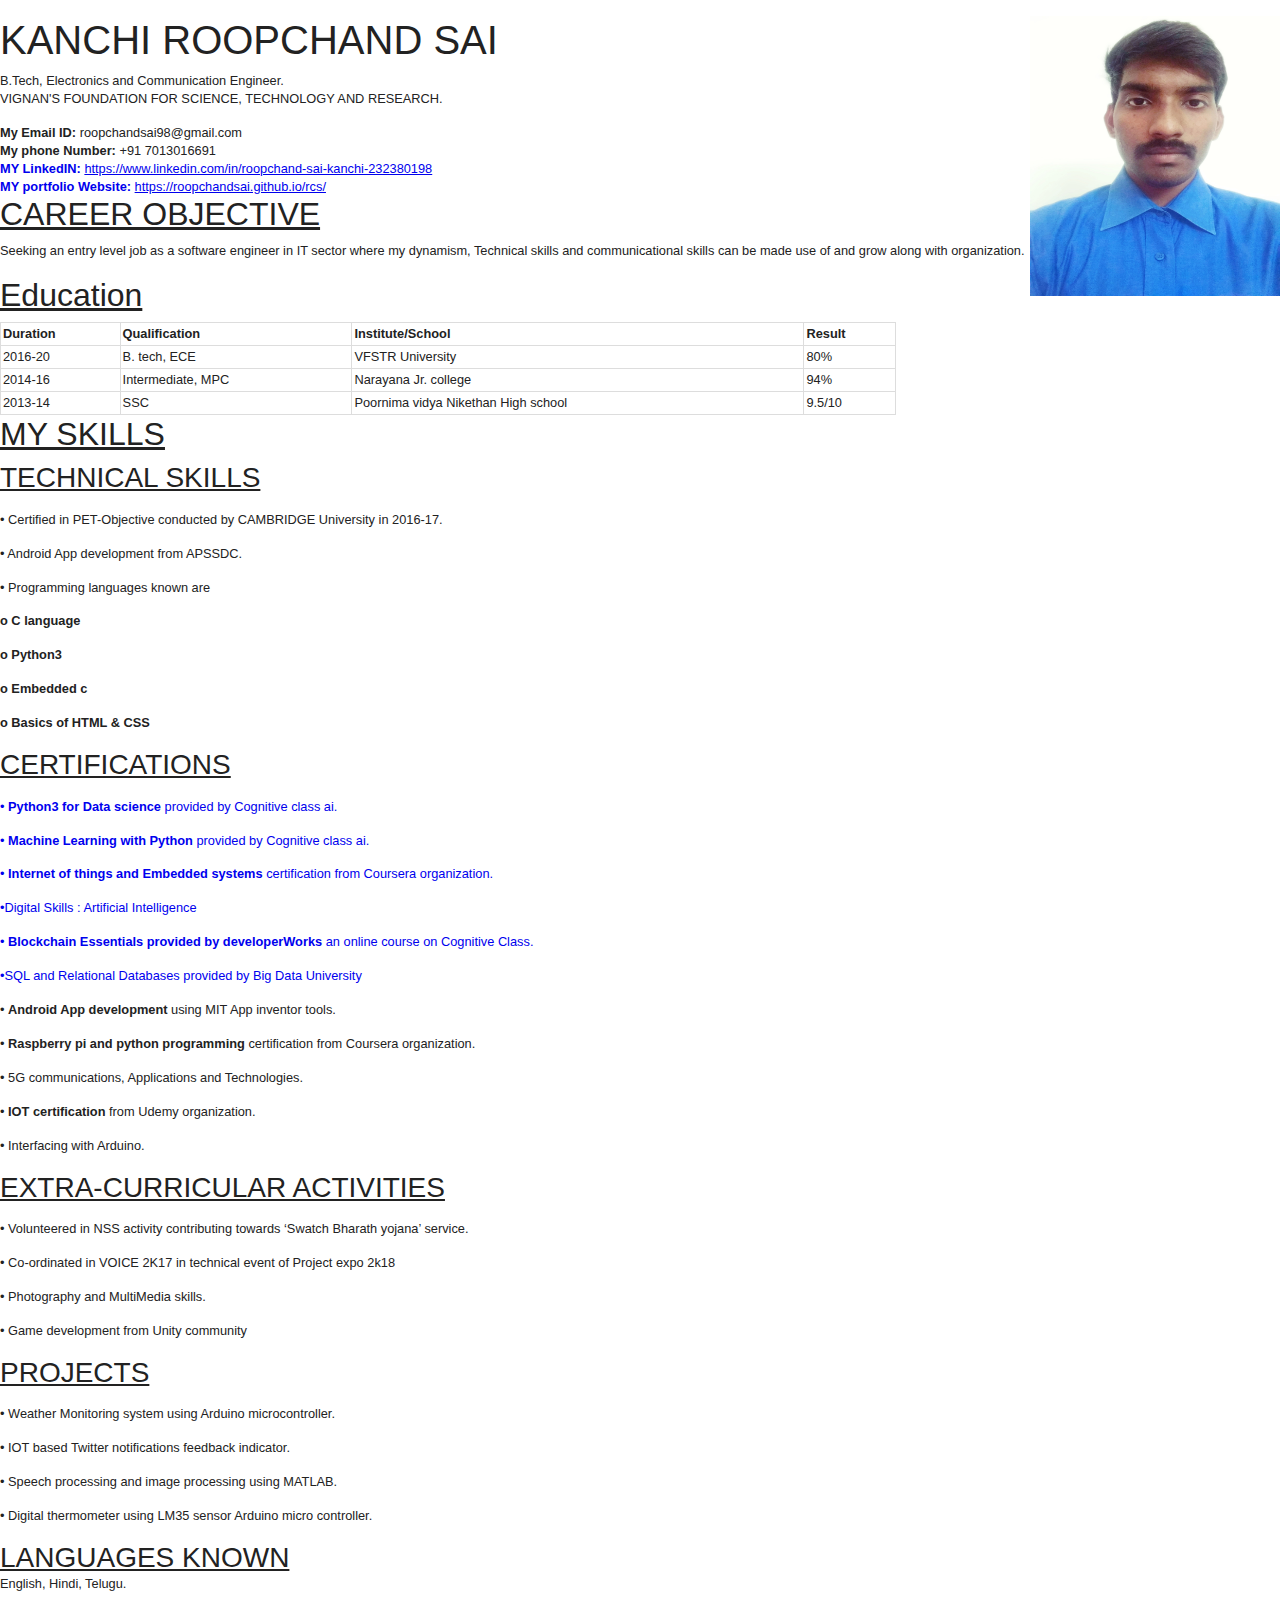
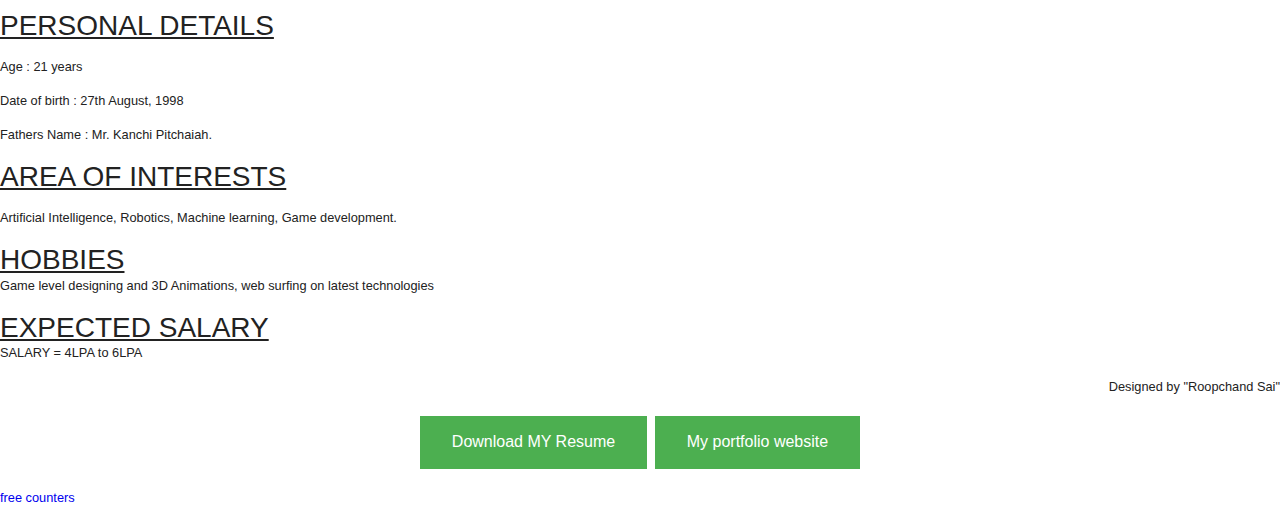
<file: index.html>
<!DOCTYPE HTML>
<html lang="en-US">
<head>
<link rel="stylesheet" href="https://stackpath.bootstrapcdn.com/bootstrap/4.4.1/css/bootstrap.min.css" integrity="sha384-Vkoo8x4CGsO3+Hhxv8T/Q5PaXtkKtu6ug5TOeNV6gBiFeWPGFN9MuhOf23Q9Ifjh" crossorigin="anonymous">
<style>
body {
  background-color:white;
}
	
.button {
  background-color: #4CAF50;
  border: none;
  color: white;
  padding: 15px 32px;
  text-align: center;
  text-decoration: none;
  display: inline-block;
  font-size: 16px;
  margin: 4px 2px;
  cursor: pointer;
}
	
	
</style>

	<meta charset="UTF-8">
	<title></title>
	
	<link rel="stylesheet" href="style.css" />
	<link rel="stylesheet" href="https://cdnjs.cloudflare.com/ajax/libs/font-awesome/4.7.0/css/font-awesome.min.css">
</head>

	<!--image added-->
		
		<img src="k.jpg" alt="rcs" width="250" height="280"  align ="right">
		


<body><p align="left>
	
	<div class="container">
	<header>
		<h1 id="name">KANCHI ROOPCHAND SAI</h1>
	<script src="https://maxcdn.bootstrapcdn.com/bootstrap/3.3.7/js/bootstrap.min.js" integrity="sha384-Tc5IQib027qvyjSMfHjOMaLkfuWVxZxUPnCJA7l2mCWNIpG9mGCD8wGNIcPD7Txa" crossorigin="anonymous"></script>

		
		<div id="designation">
		
			<span class="title">B.Tech, Electronics and Communication Engineer.             </span>
			
			
			<p><span class="organization">VIGNAN'S FOUNDATION FOR SCIENCE, TECHNOLOGY AND RESEARCH.</span></p>
		
		</div>
		
		<div class="contact">
	<div class="email"><b>My Email ID: 	</b>roopchandsai98@gmail.com</div>
	<div class="ph.no"><b>My phone Number: 	  </b>+91 7013016691</div>
                            <div class="linkedin">  <a href="https://www.linkedin.com/in/roopchand-sai-kanchi-232380198"><b> MY LinkedIN: </b><u> https://www.linkedin.com/in/roopchand-sai-kanchi-232380198</u> </a> </div>
		
	<div class="website">  <a href="https://roopchandsai.github.io/rcs/">    <b> MY portfolio Website:  </b> <u>https://roopchandsai.github.io/rcs/</u></a> </div>
		
	
	
		</div>
	</header>
	
	<div class="content" role=main>
	
		<section id="objective">
			<h2 class="title"><u>CAREER OBJECTIVE</u></h2>
			<div class="description">
				<p>
					     Seeking an entry level job as a software engineer in IT sector where my dynamism, Technical skills and communicational skills can be made use of and grow along with organization.
				</p>			
			</div> <!-- end description -->
		</section>
		
		
		<section id="Education">
			<h2 class="title"><u>Education</u></h2>
			<div class="description">
				
				<table>
					<thead>
						<td>Duration</td>
						<td>Qualification</td>
						<td>Institute/School</td>
						<td>Result</td>
					</thead>
					
					<!-- edit this/ row-wise-->
					<tr> <!--row1-->
						<td>2016-20</td>
						<td>B. tech, ECE </td>
						<td>VFSTR University</td>
						<td>80% </td>
					</tr>
					
					<tr> <!-- row2 -->
						<td>2014-16</td>
						<td>Intermediate, MPC</td>
						<td>Narayana Jr. college </td>
						<td>94%</td>
					</tr>	
					
					<tr> <!-- row3 -->
						<td>2013-14</td>
						<td>SSC</td>
						<td>Poornima vidya Nikethan High school</td>
						<td>9.5/10</td>
					</tr>					
					
					
				</table>
			
			
			</div> <!-- end description -->
		</section>
			
		<section id="projects">
			<h2 class="title"><u><u>MY SKILLS</u></u></h2>
			<div class="description">
				
				<!-- Project 1 -->
				<section class="project">
					<h3 class="title"><u>TECHNICAL SKILLS</u></h3>
					<div class="meta">
						<span class="field"></span> <span class="date"></span>
					</div>
					<p class="description">
<p>•	Certified in PET-Objective conducted by CAMBRIDGE University in 2016-17.</p>
<p>•	Android App development from APSSDC.
<p>•	Programming languages known are </p>
	<p>			<b>		o	C language</b></p>
	<p>				<b>	o	Python3</b></p>
	<p>				<b>	o	Embedded c</b></p>
	<p>				<b>	o	Basics of HTML & CSS </b></p>
</p>
				</section> <!-- end project description -->
				
				<!-- project 2 -->
				<section class="project">
					<h3 class="title"><u>CERTIFICATIONS</u></h3>
					<div class="meta">
						<span class="field"></span> <span class="date"></span>
					</div>
					<p class="description">
	

	
	<p class="ae-2"><span class="opacity-8"><a href="https://courses.cognitiveclass.ai/certificates/75b00b97c3804fd78715734f5a33f264">•	<b>Python3 for Data science</b> provided by Cognitive class ai.</a></span></p>
	<p class="ae-2"><span class="opacity-8"><a href="https://courses.cognitiveclass.ai/certificates/17dba1bd14754f02a0ec894b6575a12e">•	<b>Machine Learning with Python</b> provided by Cognitive class ai.</a></span></p>
	<p><a href="https://www.coursera.org/account/accomplishments/verify/3QRMLHMYP9G3?utm_medium=certificate&utm_source=link&utm_campaign=copybutton_certificate&utm_content=cert_image">	•	<b>Internet of things and Embedded systems</b> certification from Coursera organization.</a></p>
	<p><a href="https://www.futurelearn.com/certificates/rf1dgfy">•Digital Skills : Artificial Intelligence</a></p>
	<P><a href="https://courses.cognitiveclass.ai/certificates/615cd4d4979741fb996d5641590439d4">•	<b>Blockchain Essentials provided by developerWorks </b>an online course on Cognitive Class.</a></p>
	<p><a href="https://courses.cognitiveclass.ai/certificates/3a55c8f14d5c471286e43f16b1ea1864">•SQL and Relational Databases provided by Big Data University</a></p>
	<p>	•	<b>Android App development</b> using MIT App inventor tools.</p>
	<p>	•	<b>Raspberry pi and python programming</b> certification from Coursera organization.</p>
	<p>	•	5G communications, Applications and Technologies.</p>
	<p>	•	<b>IOT certification</b> from Udemy organization.</p>
	<p>	•	Interfacing with Arduino.</p>
 </p>
				</section> <!-- end project description -->


				<!-- project 3 -->
				<section class="project">
					<h3 class="title"><u>EXTRA-CURRICULAR ACTIVITIES</u></h3>
					<div class="meta">
						<span class="field"></span> <span class="date"></span>
					</div>
					<p class="description">
<p>•	Volunteered in NSS activity contributing towards ‘Swatch Bharath yojana’ service.</p>
<p>•	Co-ordinated in VOICE 2K17 in technical event of Project expo 2k18</p>
<p>•	 Photography and MultiMedia skills.</p>
<p>•	Game development from Unity community</p>
</p>
				</section> <!-- end project description -->	
<!-- project 4 -->
				<section class="project">
					<h3 class="title"><u>PROJECTS</u></h3>
					<div class="meta">
						<span class="field"></span> <span class="date"></span>
					</div>
					<p class="description">
<p>•	Weather Monitoring system using Arduino microcontroller.</p>
<p>•	IOT based Twitter notifications feedback indicator.</p>
<p>•	Speech processing and image processing using MATLAB.</p>
<p>•	Digital thermometer using LM35 sensor Arduino micro controller.</p>
</p>
				</section> <!-- end project description -->		
<!-- project 5 -->
				<section class="project">
					<h3 class="title"><u>LANGUAGES KNOWN</u></h3>
					<div class="meta">
						<span class="field"></span> <span class="date"></span>
					</div>
					<p class="description">English, Hindi, Telugu.</p>
				</section> <!-- end project description -->
				
				
<!-- project 6 -->
				<section class="project">
					<h3 class="title"><u>PERSONAL DETAILS</u></h3>
					<div class="meta">
						<span class="field"></span> <span class="date"></span>
					</div>
					<p class="description">
<p>Age		            			: 21 years</p>
<p>Date of birth	             	: 27th August, 1998</p>
<p>Fathers Name					: Mr. Kanchi Pitchaiah.</p>
</p>
				</section> <!-- end project description -->


<!-- project 7 -->
				<section class="project">
					<h3 class="title"><u>AREA OF INTERESTS    </u>   </h3>
					<div class="meta">
						<span class="field"></span> <span class="date"></span>
					</div>
					<p class="description">
<p>Artificial Intelligence, Robotics, Machine learning, Game development.</p></p>
				</section> <!-- end project description -->


<!-- project 7 -->
				<section class="project">
					<h3 class="title"><u>HOBBIES </u>      </h3>
					<div class="meta">
						<span class="field"></span> <span class="date"></span>
					</div>
					<p class="description"> Game level designing and 3D Animations, web surfing on latest   technologies</p>

				</section> <!-- end project description -->



<!-- project8 -->
				<section class="project">
					<h3 class="title"><u>EXPECTED SALARY   </u>    </h3>
					<div class="meta">
						<span class="field"></span> <span class="date"></span>
					</div>
					<p class="description">SALARY =  4LPA to 6LPA</p>

				</section> <!-- end project description -->


				<!-- project8 -->
				<section class="project">
					<h3 class="title">       </h3>
					<div class="meta">
						<span class="field"></span> <span class="date"></span>
					</div>
					<p class="description">					  </p>
					<p class="description">					  </p>
					<p class="description">					  </p>
					<p class="copyright" align="right">Designed by "Roopchand Sai"</p>

				</section> <!-- end project description -->


				<div align="center">



	<a href="resume.pdf" align='center' class="button">Download MY Resume</a>
	<a href="https://roopchandsai.github.io/rcs/" align='center' class="button">My portfolio website</a>
	

</div>
				
				
				
				
				
				
				
				</div> <!-- end description -->
		</section>	
	

		<!-- Training/ seminars -->
		
		
		
		<!-- Scholistics Achievements -->
		
		
		
		<!-- Technical Skills -->
		
		
		<!-- Extra-Curricular Activities -->
		
		
		<!-- Personal Informations -->
		
		
		<!-- References -->
		
		
		
		<!-- Declarations -->

	
		<!-- signatory -->
	
	
	
	
	</div> <!-- end main content -->
	
	
	
	
	
	
	
	
	
	
	
	
	
	</div> <!-- end container -->
	</p>
	 <a href='http://www.freevisitorcounters.com'>free counters</a> <script type='text/javascript' src='https://www.freevisitorcounters.com/auth.php?id=c6e824c150c08151dfcfc3d33c08748e22052b16'></script>
<script type="text/javascript" src="https://www.freevisitorcounters.com/en/home/counter/690890/t/5"></script>
</body>
</html>
</file>
<file: style.css>
/* =============================================================================
   HTML5 display definitions
   ========================================================================== */

article, aside, details, figcaption, figure, footer, header, hgroup, nav, section { display: block; }
audio, canvas, video { display: inline-block; *display: inline; *zoom: 1; }
audio:not([controls]) { display: none; }
[hidden] { display: none; }


/* =============================================================================
   Base
   ========================================================================== */

/*
 * 1. Correct text resizing oddly in IE6/7 when body font-size is set using em units
 * 2. Force vertical scrollbar in non-IE
 * 3. Prevent iOS text size adjust on device orientation change, without disabling user zoom: h5bp.com/g
 */

html { font-size: 100%; overflow-y: scroll; -webkit-text-size-adjust: 100%; -ms-text-size-adjust: 100%; }

body { margin: 0; font-size: 0.8em; line-height: 1.4; }

body, button, input, select, textarea { font-family: sans-serif; color: #222; }

/*
 * Remove text-shadow in selection highlight: h5bp.com/i
 * These selection declarations have to be separate
 * Also: hot pink! (or customize the background color to match your design)
 */

::-moz-selection { background: #fe57a1; color: #fff; text-shadow: none; }
::selection { background: #fe57a1; color: #fff; text-shadow: none; }


/* =============================================================================
   Links
   ========================================================================== */

a { color: #00e; }
a:visited { color: #551a8b; }
a:hover { color: #06e; }
a:focus { outline: thin dotted; }

/* Improve readability when focused and hovered in all browsers: h5bp.com/h */
a:hover, a:active { outline: 0; }


/* =============================================================================
   Typography
   ========================================================================== */

abbr[title] { border-bottom: 1px dotted; }

b, strong { font-weight: bold; }

blockquote { margin: 1em 40px; }

dfn { font-style: italic; }

hr { display: block; height: 1px; border: 0; border-top: 1px solid #ccc; margin: 1em 0; padding: 0; }

ins { background: #ff9; color: #000; text-decoration: none; }

mark { background: #ff0; color: #000; font-style: italic; font-weight: bold; }

/* Redeclare monospace font family: h5bp.com/j */
pre, code, kbd, samp { font-family: monospace, serif; _font-family: 'courier new', monospace; font-size: 1em; }

/* Improve readability of pre-formatted text in all browsers */
pre { white-space: pre; white-space: pre-wrap; word-wrap: break-word; }

q { quotes: none; }
q:before, q:after { content: ""; content: none; }

small { font-size: 85%; }

/* Position subscript and superscript content without affecting line-height: h5bp.com/k */
sub, sup { font-size: 75%; line-height: 0; position: relative; vertical-align: baseline; }
sup { top: -0.5em; }
sub { bottom: -0.25em; }


/* =============================================================================
   Lists
   ========================================================================== */

ul, ol { margin: 1em 0; padding: 0 0 0 40px; }
dd { margin: 0 0 0 40px; }
nav ul, nav ol { list-style: none; list-style-image: none; margin: 0; padding: 0; }


/* =============================================================================
   Embedded content
   ========================================================================== */

/*
 * 1. Improve image quality when scaled in IE7: h5bp.com/d
 * 2. Remove the gap between images and borders on image containers: h5bp.com/e
 */

img { border: 0; -ms-interpolation-mode: bicubic; vertical-align: middle; }

/*
 * Correct overflow not hidden in IE9
 */

svg:not(:root) { overflow: hidden; }


/* =============================================================================
   Figures
   ========================================================================== */

figure { margin: 0; }


/* =============================================================================
   Forms
   ========================================================================== */

form { margin: 0; }
fieldset { border: 0; margin: 0; padding: 0; }

/* Indicate that 'label' will shift focus to the associated form element */
label { cursor: pointer; }

/*
 * 1. Correct color not inheriting in IE6/7/8/9
 * 2. Correct alignment displayed oddly in IE6/7
 */

legend { border: 0; *margin-left: -7px; padding: 0; }

/*
 * 1. Correct font-size not inheriting in all browsers
 * 2. Remove margins in FF3/4 S5 Chrome
 * 3. Define consistent vertical alignment display in all browsers
 */

button, input, select, textarea { font-size: 100%; margin: 0; vertical-align: baseline; *vertical-align: middle; }

/*
 * 1. Define line-height as normal to match FF3/4 (set using !important in the UA stylesheet)
 */

button, input { line-height: normal; }

/*
 * 1. Display hand cursor for clickable form elements
 * 2. Allow styling of clickable form elements in iOS
 * 3. Correct inner spacing displayed oddly in IE7 (doesn't effect IE6)
 */

button, input[type="button"], input[type="reset"], input[type="submit"] { cursor: pointer; -webkit-appearance: button; *overflow: visible; }

/*
 * Consistent box sizing and appearance
 */

input[type="checkbox"], input[type="radio"] { box-sizing: border-box; padding: 0; }
input[type="search"] { -webkit-appearance: textfield; -moz-box-sizing: content-box; -webkit-box-sizing: content-box; box-sizing: content-box; }
input[type="search"]::-webkit-search-decoration { -webkit-appearance: none; }

/*
 * Remove inner padding and border in FF3/4: h5bp.com/l
 */

button::-moz-focus-inner, input::-moz-focus-inner { border: 0; padding: 0; }

/*
 * 1. Remove default vertical scrollbar in IE6/7/8/9
 * 2. Allow only vertical resizing
 */

textarea { overflow: auto; vertical-align: top; resize: vertical; }

/* Colors for form validity */
input:valid, textarea:valid {  }
input:invalid, textarea:invalid { background-color: #f0dddd; }


/* =============================================================================
   Tables
   ========================================================================== */

table { border-collapse: collapse; border-spacing: 0; }
td { vertical-align: top; }


/* ==|== primary styles =====================================================
   Author: Saurabh Kumar (http://saurabhworld.in)
   ========================================================================== */

.container {
	width: 100%;
	max-width: 600px;
	margin: 0 auto;	
}

table{
	width: 70%;
}

thead{
	font-weight: bold;
}

td{	
	border: 1px solid #ddd;
	padding: 2px;
}


.project > .title {
	margin-bottom: 0px;
}

.project > .meta {
	font-size: 0.8em;
}

.project > .meta > .date {
	float: right;

}













/* ==|== media queries ======================================================
   PLACEHOLDER Media Queries for Responsive Design.
   These override the primary ('mobile first') styles
   Modify as content requires.
   ========================================================================== */

@media only screen and (min-width: 480px) {
  /* Style adjustments for viewports 480px and over go here */

}

@media only screen and (min-width: 768px) {
  /* Style adjustments for viewports 768px and over go here */

}



/* ==|== non-semantic helper classes ========================================
   Please define your styles before this section.
   ========================================================================== */

/* For image replacement */
.ir { display: block; border: 0; text-indent: -999em; overflow: hidden; background-color: transparent; background-repeat: no-repeat; text-align: left; direction: ltr; *line-height: 0; }
.ir br { display: none; }

/* Hide from both screenreaders and browsers: h5bp.com/u */
.hidden { display: none !important; visibility: hidden; }

/* Hide only visually, but have it available for screenreaders: h5bp.com/v */
.visuallyhidden { border: 0; clip: rect(0 0 0 0); height: 1px; margin: -1px; overflow: hidden; padding: 0; position: absolute; width: 1px; }

/* Extends the .visuallyhidden class to allow the element to be focusable when navigated to via the keyboard: h5bp.com/p */
.visuallyhidden.focusable:active, .visuallyhidden.focusable:focus { clip: auto; height: auto; margin: 0; overflow: visible; position: static; width: auto; }

/* Hide visually and from screenreaders, but maintain layout */
.invisible { visibility: hidden; }

/* Contain floats: h5bp.com/q */
.clearfix:before, .clearfix:after { content: ""; display: table; }
.clearfix:after { clear: both; }
.clearfix { *zoom: 1; }



/* ==|== print styles =======================================================
   Print styles.
   Inlined to avoid required HTTP connection: h5bp.com/r
   ========================================================================== */

@media print {
  * { background: transparent !important; color: black !important; box-shadow:none !important; text-shadow: none !important; filter:none !important; -ms-filter: none !important; } /* Black prints faster: h5bp.com/s */
  a, a:visited { text-decoration: underline; }
  a[href]:after { content: " (" attr(href) ")"; }
  abbr[title]:after { content: " (" attr(title) ")"; }
  .ir a:after, a[href^="javascript:"]:after, a[href^="#"]:after { content: ""; }  /* Don't show links for images, or javascript/internal links */
  pre, blockquote { border: 1px solid #999; page-break-inside: avoid; }
  thead { display: table-header-group; } /* h5bp.com/t */
  tr, img { page-break-inside: avoid; }
  img { max-width: 100% !important; }
  @page { margin: 0.5cm; }
  p, h2, h3 { orphans: 3; widows: 3; }
  h2, h3 { page-break-after: avoid; }
}
</file>
